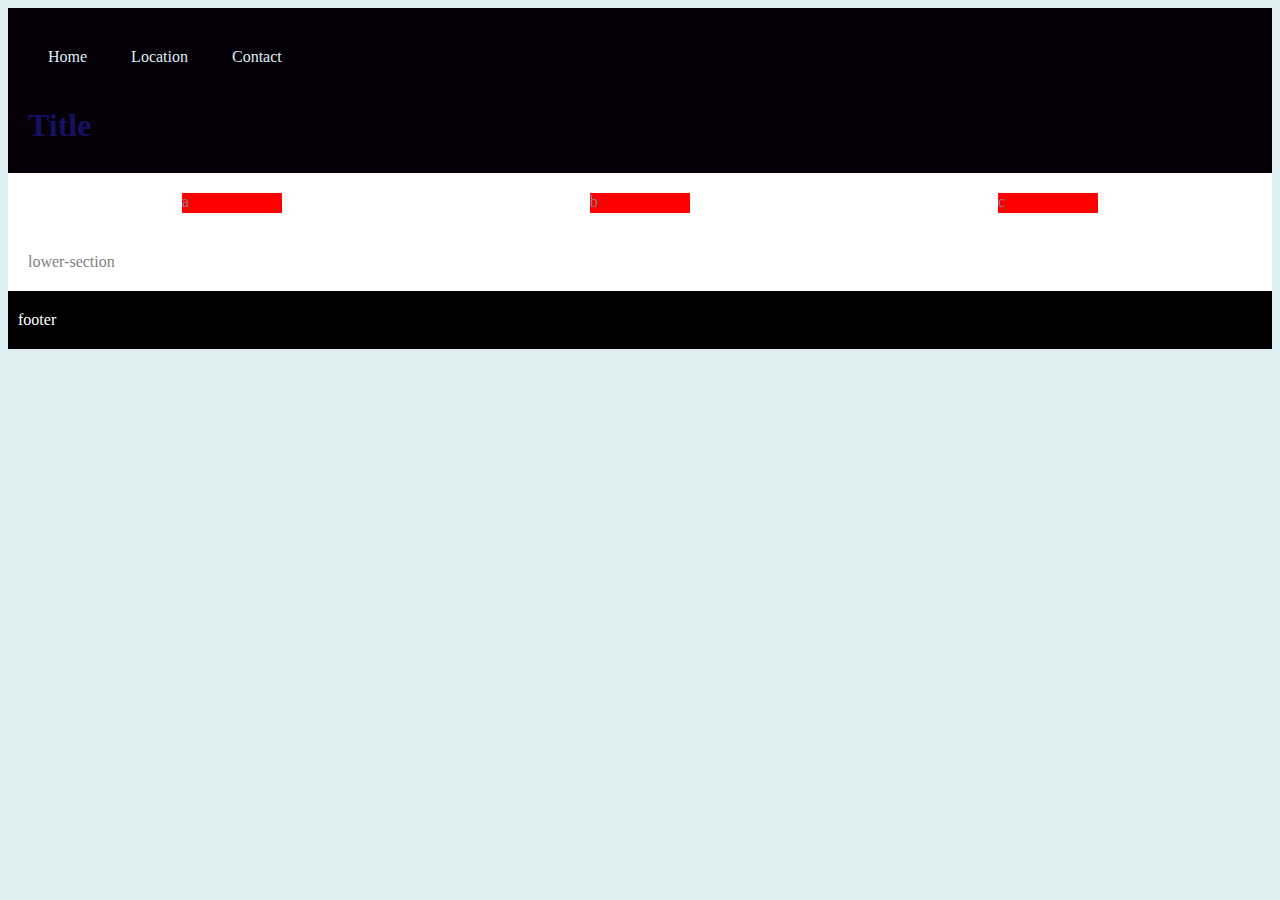
<file: bakery/index.html>
<!DOCTYPE html>
<html lang="en">
<head>
    <title>Read books</title>
    <style>
        body {
            background: rgb(223, 238, 243);
            font-family: Arial, Helvetica, sans-serif
            margin: 0;
            padding: 0;
        }
        h1 {
            color: rgb(37, 35, 185);
            opacity: .5;
            height: 18pt

        }
        h3 {
            color: rgb(78, 78, 194);
        }
        button {
            border-radius: 20%;
            border-block-style: 
        }
    </style>
</head>
    <style>
        header {
            background: rgb(5, 0, 7);
            color:rgb(223, 238, 243);
            padding: 20px;

        }

        ul {
            margin: 0;
            padding: 0;
            list-style-type: none;
        }

        li {
            display: inline-block;
            margin: 20px;
        }

        section {
            background: white;
            color: gray;
            padding: 20px;
            display: flex;
            flex-direction: row;
        }

        div {
            background: red;
            width: 100px;
            height: 20px;
            margin: auto;
        }
        

        footer {
            background: black;
            color: white;
            padding: 20px 10px;
        }

    </style>
<body>
  <header>
      <nav>
          <ul>
              <li>Home</li>
              <li>Location</li>
              <li>Contact</li>
          </ul>
      </nav>
      <h1>Title</h1>
  </header>
  <section>
    <div>a</div>
    <div>b</div>
    <div>c</div>
  </section>
  <section>lower-section</section>
  <footer>footer</footer>
</body>

</html>
</file>
